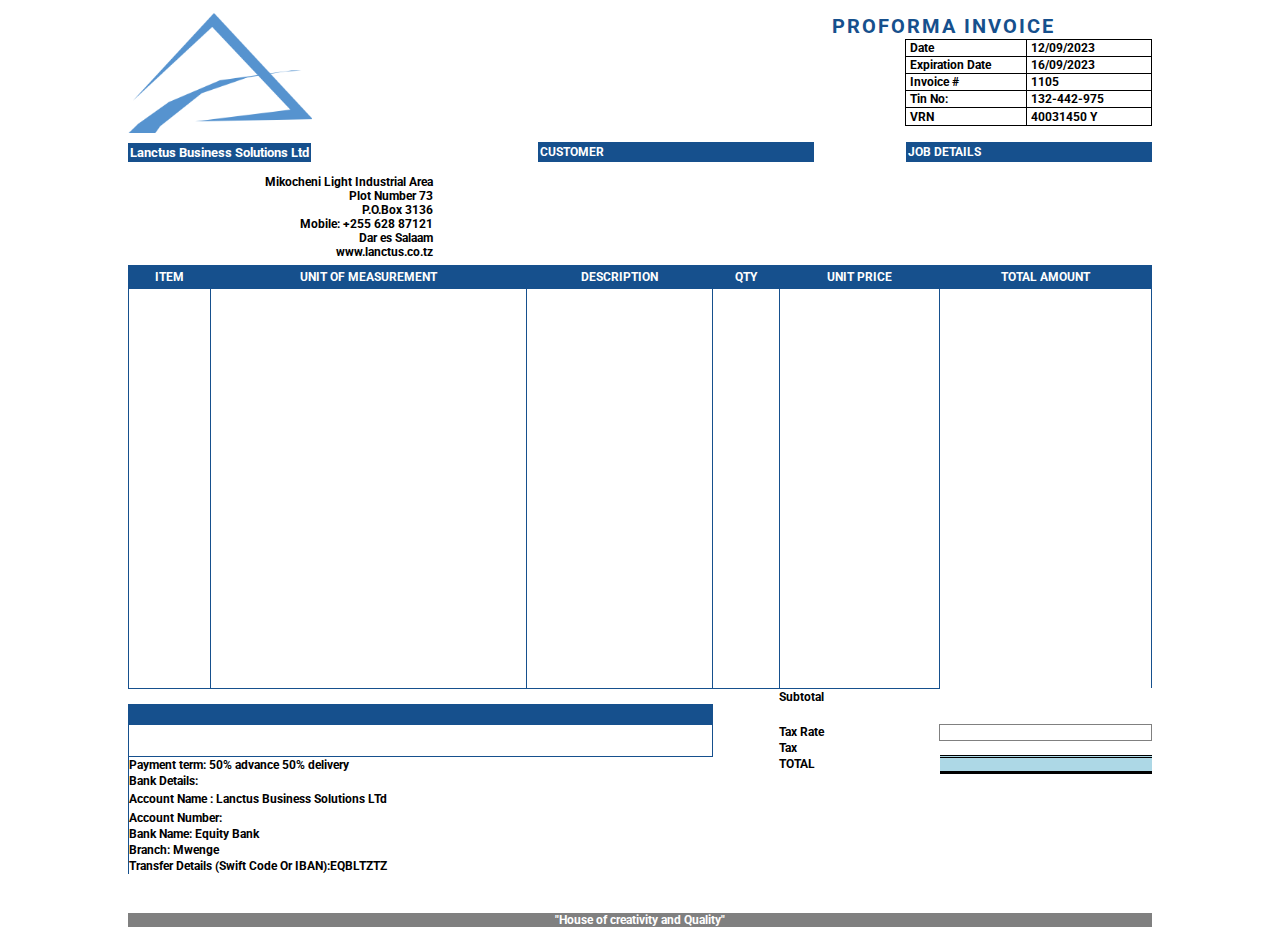
<file: index.html>
<!DOCTYPE html>
<html lang="en">

<head>
    <meta charset="UTF-8">
    <meta name="viewport" content="width=device-width, initial-scale=1.0">
    <link rel="stylesheet" href="localPurcahse.css">
    <title>Document</title>
</head>

<body>

    <section class="top">
        <div class="logo-part">
            <img src="Picture1.png" width="100px" alt="logo image">
            <div class="logo-title">
                <p> Lanctus Business Solutions Ltd </p>
            </div>
        </div>
        <table>
            <tr>
                <td></td>
                <td colspan="4" id="proforma">PROFORMA INVOICE</td>
            </tr>

            <tr>
                <td></td>
                <td></td>
                <td>
                    &NonBreakingSpace; &NonBreakingSpace;
                    &NonBreakingSpace; &NonBreakingSpace;
                    &NonBreakingSpace; &NonBreakingSpace;
                    &NonBreakingSpace; &NonBreakingSpace;
                    &NonBreakingSpace; &NonBreakingSpace;
                    &NonBreakingSpace; &NonBreakingSpace;
                    &NonBreakingSpace; &NonBreakingSpace;
                </td>
                <td id="content">Date</td>
                <td id="content">12/09/2023</td>
            </tr>
            <tr>
                <td></td>
                <td></td>
                <td></td>
                <td id="content">Expiration Date</td>
                <td id="content">16/09/2023</td>
            </tr>
            <tr>
                <td></td>
                <td></td>
                <td></td>
                <td id="content">Invoice #</td>
                <td id="content">1105</td>
            </tr>
            <tr>
                <td></td>
                <td></td>
                <td></td>
                <td id="content">Tin No:</td>
                <td id="content">132-442-975</td>
            </tr>
            <tr>
                <td></td>
                <td></td>
                <td></td>
                <td id="content">VRN</td>
                <td id="content">40031450 Y</td>
            </tr>

            <tr>
                <td></td>
                <td></td>
                <td></td>
                <td></td>
                <td></td>
            </tr>
            <tr>
                <td colspan="2" id="customer">CUSTOMER</td>
                <td></td>
                <td colspan="2" id="customer">JOB DETAILS</td>
            </tr>
        </table>

    </section>
   
    <section class="sub-top">
        <div class="address">
            <div class="below-address">
                <b>Mikocheni Light Industrial Area</b><br>
                <b>Plot Number 73</b><br>
                P.O.Box 3136<br>
                <b>Mobile: +255 628 87121</b><br>
                Dar es Salaam<br>
                www.lanctus.co.tz
            </div>
        </div>
    </section>

    <section class="table">
        <table class="table1">
            <tr>
                <th>ITEM</th>
                <th>UNIT OF MEASUREMENT</th>
                <th>DESCRIPTION</th>
                <th>QTY</th>
                <th>UNIT PRICE</th>
                <th>TOTAL AMOUNT</th>
            </tr>
            <tr>
                <td></td>
                <td></td>
                <td></td>
                <td></td>
                <td></td>
                <td></td>
            </tr>
            <tr>
                <td></td>
                <td></td>
                <td></td>
                <td></td>
                <td>Subtotal</td>
                <td></td>
            </tr>
            <tr>
                <td id="null-head" colspan="3"></td>
                <td></td>
                <td></td>
                <td></td>
            </tr>
            <tr>
                <td id="null-content1" colspan="3"></td>
                <td></td>
                <td>Tax Rate</td>
                <td></td>
            </tr>
            <tr>
                <td id="null-content2" colspan="3"></td>
                <td></td>
                <td>Tax</td>
                <td></td>
            </tr>
            <tr>
                <td id="null-content" colspan="3"> Payment term: 50% advance 50% delivery</td>
                <td></td>
                <td>TOTAL</td>
                <td></td>
            </tr>
            <tr>
                <td colspan="6" id="endi">Bank Details:</td>
            </tr>
            <tr>
                <td colspan="6" id="endii">Account Name : Lanctus Business Solutions LTd</td>
            </tr>
            <tr>
                <td colspan="6" id="endiii">Account Number:</td>
            </tr>
            <tr>
                <td colspan="6" id="endiiii">Bank Name: Equity Bank</td>
            </tr>
            <tr>
                <td colspan="6" id="endiiiii">Branch: Mwenge</td>
            </tr>
            <tr>
                <td colspan="6" id="endiiiiii">Transfer Details (Swift Code Or IBAN):EQBLTZTZ</td>
            </tr>
        </table>
        <section class="end">
            <p>"House of creativity and Quality"</p>
        </section>
    </section>
</body>

</html>
</file>
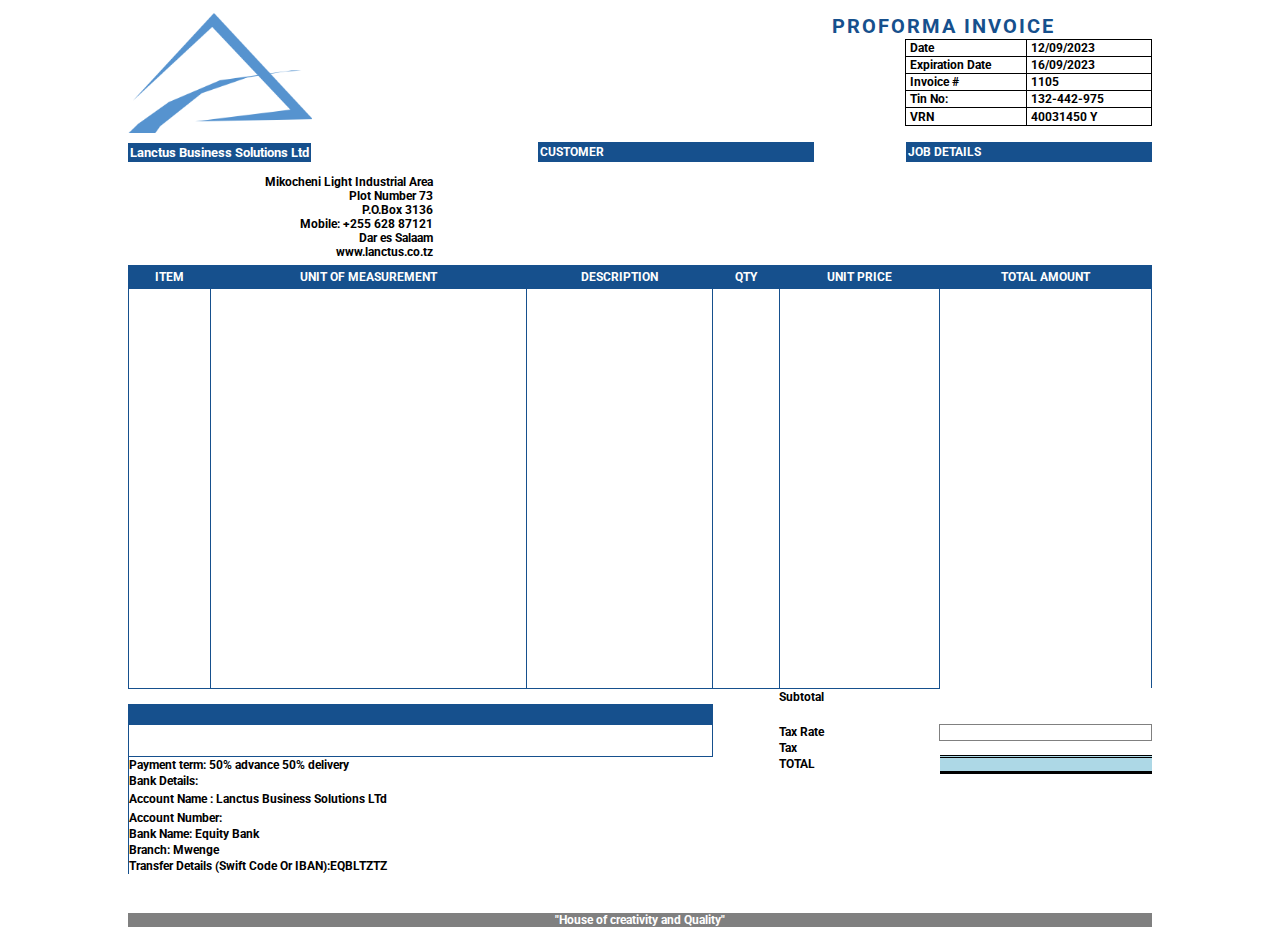
<file: localPurchase.html>
<!DOCTYPE html>
<html lang="en">

<head>
    <meta charset="UTF-8">
    <meta name="viewport" content="width=device-width, initial-scale=1.0">
    <link rel="stylesheet" href="localPurcahse.css">
    <title>Document</title>
</head>

<body>

    <section class="top">
        <div class="logo-part">
            <img src="Picture1.png" width="100px" alt="logo image">
            <div class="logo-title">
                <p> Lanctus Business Solutions Ltd </p>
            </div>
        </div>
        <table>
            <tr>
                <td></td>
                <td colspan="4" id="proforma">PROFORMA INVOICE</td>
            </tr>

            <tr>
                <td></td>
                <td></td>
                <td>
                    &NonBreakingSpace; &NonBreakingSpace;
                    &NonBreakingSpace; &NonBreakingSpace;
                    &NonBreakingSpace; &NonBreakingSpace;
                    &NonBreakingSpace; &NonBreakingSpace;
                    &NonBreakingSpace; &NonBreakingSpace;
                    &NonBreakingSpace; &NonBreakingSpace;
                    &NonBreakingSpace; &NonBreakingSpace;
                </td>
                <td id="content">Date</td>
                <td id="content">12/09/2023</td>
            </tr>
            <tr>
                <td></td>
                <td></td>
                <td></td>
                <td id="content">Expiration Date</td>
                <td id="content">16/09/2023</td>
            </tr>
            <tr>
                <td></td>
                <td></td>
                <td></td>
                <td id="content">Invoice #</td>
                <td id="content">1105</td>
            </tr>
            <tr>
                <td></td>
                <td></td>
                <td></td>
                <td id="content">Tin No:</td>
                <td id="content">132-442-975</td>
            </tr>
            <tr>
                <td></td>
                <td></td>
                <td></td>
                <td id="content">VRN</td>
                <td id="content">40031450 Y</td>
            </tr>

            <tr>
                <td></td>
                <td></td>
                <td></td>
                <td></td>
                <td></td>
            </tr>
            <tr>
                <td colspan="2" id="customer">CUSTOMER</td>
                <td></td>
                <td colspan="2" id="customer">JOB DETAILS</td>
            </tr>
        </table>

    </section>
   
    <section class="sub-top">
        <div class="address">
            <div class="below-address">
                <b>Mikocheni Light Industrial Area</b><br>
                <b>Plot Number 73</b><br>
                P.O.Box 3136<br>
                <b>Mobile: +255 628 87121</b><br>
                Dar es Salaam<br>
                www.lanctus.co.tz
            </div>
        </div>
    </section>

    <section class="table">
        <table class="table1">
            <tr>
                <th>ITEM</th>
                <th>UNIT OF MEASUREMENT</th>
                <th>DESCRIPTION</th>
                <th>QTY</th>
                <th>UNIT PRICE</th>
                <th>TOTAL AMOUNT</th>
            </tr>
            <tr>
                <td></td>
                <td></td>
                <td></td>
                <td></td>
                <td></td>
                <td></td>
            </tr>
            <tr>
                <td></td>
                <td></td>
                <td></td>
                <td></td>
                <td>Subtotal</td>
                <td></td>
            </tr>
            <tr>
                <td id="null-head" colspan="3"></td>
                <td></td>
                <td></td>
                <td></td>
            </tr>
            <tr>
                <td id="null-content1" colspan="3"></td>
                <td></td>
                <td>Tax Rate</td>
                <td></td>
            </tr>
            <tr>
                <td id="null-content2" colspan="3"></td>
                <td></td>
                <td>Tax</td>
                <td></td>
            </tr>
            <tr>
                <td id="null-content" colspan="3"> Payment term: 50% advance 50% delivery</td>
                <td></td>
                <td>TOTAL</td>
                <td></td>
            </tr>
            <tr>
                <td colspan="6" id="endi">Bank Details:</td>
            </tr>
            <tr>
                <td colspan="6" id="endii">Account Name : Lanctus Business Solutions LTd</td>
            </tr>
            <tr>
                <td colspan="6" id="endiii">Account Number:</td>
            </tr>
            <tr>
                <td colspan="6" id="endiiii">Bank Name: Equity Bank</td>
            </tr>
            <tr>
                <td colspan="6" id="endiiiii">Branch: Mwenge</td>
            </tr>
            <tr>
                <td colspan="6" id="endiiiiii">Transfer Details (Swift Code Or IBAN):EQBLTZTZ</td>
            </tr>
        </table>
        <section class="end">
            <p>"House of creativity and Quality"</p>
        </section>
    </section>
</body>

</html>
</file>
<file: localPurcahse.css>
@import url('https://fonts.googleapis.com/css2?family=Roboto:ital,wght@0,100..900;1,100..900&display=swap');

*,
*::before,
*:after {
    padding: 0;
    margin: 0;
    box-sizing: border-box;
    font-family: "Roboto", sans-serif;
    font-optical-sizing: auto;
    font-weight: bold;
}

.top{
   width:80%;
   margin-left:  10% ;
   margin-right:  10% ;
   margin-top:1%;
   margin-bottom:0.5%;
   display: flex;
   flex-flow: row nowrap;
   justify-content: space-between;
   gap:5%;

   font-family: "Roboto", sans-serif;
}
.logo-part{
   width:20%;
   display: flex;
   flex-flow: column nowrap;
   justify-content: flex-start;
   align-items: flex-start;
   gap:10px;
}
.logo-part img{
   width:90%;
   height:120px;
}
.logo-title{
    background-color: #16508d;
    padding:2px;
}
.logo-title{
    padding:2px;
    color:white;
}
.logo-title p{
    font-size: 13px;
}
table{
    width:60%;
    border-collapse: collapse;
}
table tr td{
    /* border: 1px solid black; */
    height: 16px;
    font-size: 12px;
    font-weight: bold;
    padding: 0px;
    color:black;
}
table tr:nth-child(1) td:nth-child(1){
    width:10%;
}
table tr:nth-child(1) td:nth-child(2){
    width:10%;
}
table tr:nth-child(1) td:nth-child(3){
    width:10%;
}
table tr:nth-child(1) td:nth-child(4){
    padding: 10px;
}
table tr:nth-child(1) td:nth-child(5){
    width:20%;
}
table tr:nth-child(1) td:nth-child(6){
    width:20%;
    height: 16px;
}
table tr:nth-child(9) td{
    padding: 4px;
}
#proforma{
    width: 20%;
    font-size: 20px;
    color:#16508d ;
    font-weight: bold;
    padding-left: 20%;
    letter-spacing: 2px;
}
#customer{
    background-color:#16508d ;
    padding: 2px;
    font-size: 12px;
    color:white;
}
#content{
    border: 1px solid black;
    padding-left: 4px;
}
.address{
    width:80%;
    margin-left:  10% ;
    margin-right:  10% ;
    margin-top:1%;
    margin-bottom:0.5%;
}
.below-address{
    width:20%;
  font-size: 12px;
  margin-left: 100px;
  text-align: right;
}
.table1{
    width:80%;
    margin-left:  10% ;
    margin-right:  10% ;
    margin-bottom:0.5%;
    border-collapse: collapse;
}
.table1 tr:nth-child(1){
    background-color: #16508d;
    
}
.table1 tr:nth-child(1) th{
    color: white;
    font-size:12px;
    font-weight: bold;
    padding: 4px;
    border: 1px solid #16508d;
}
.table1 tr td{
    border: 1px solid #16508d;
}
.table1 tr:nth-child(2) td{
    height:400px
}
.table1 tr:nth-child(2) td:nth-child(6){
    border-bottom: none;
}
.table1 tr:nth-child(3) td{
    border: none;
}
.table1 tr:nth-child(4) td{
    border:none;
    height:20px;
}
#null-head{
    background-color: #16508d;
    border:1px solid #16508d;
}
#null-content{
    border-left:1px solid #16508d;
    border-right:none;
    border-bottom:none;
    border-top:none;
}
#null-content1{
    border-left:1px solid #16508d;
    border-right:1px solid #16508d;
    border-bottom:none;
    border-top:none;
}
#null-content2{
    border-left:1px solid #16508d;
    border-bottom:1px solid #16508d;
    border-right:1px solid #16508d;
    border-top:none;
}
.table1 tr:nth-child(5) td:nth-child(2),
.table1 tr:nth-child(5) td:nth-child(3),
.table1 tr:nth-child(6) td:nth-child(2),
.table1 tr:nth-child(6) td:nth-child(3),
.table1 tr:nth-child(6) td:nth-child(4){
    border:none;
}
.table1 tr:nth-child(5) td:nth-child(4){
 border: 1px solid gray;
}

.table1 tr:nth-child(5) td:nth-child(1){
    border-left:1px solid green;   
}


.table1 tr:nth-child(7) td{
    border:none;
}

.table1 tr:nth-child(7) td:nth-child(4){
    border-top: 3px double black;
    border-bottom: 3px solid black;
    background-color: lightblue;
}
#endi,
#endii,
#endiii,
#endiiii,
#endiiiii,
#endiiiiii{
    border-left:1px solid #16508d;
    border-right:none;
    border-bottom:none;
    border-top:none;
    padding-left: 0px;
}
.end{
    width:80%;
    margin-left:  10% ;
    margin-right:  10% ;
    margin-bottom:0.5%;
    margin-top: 3%;
    background-color: gray;
    text-align: center;
}
.end p{
    font-size: 12px;
    font-weight: bold;
    color: white;
}
</file>
